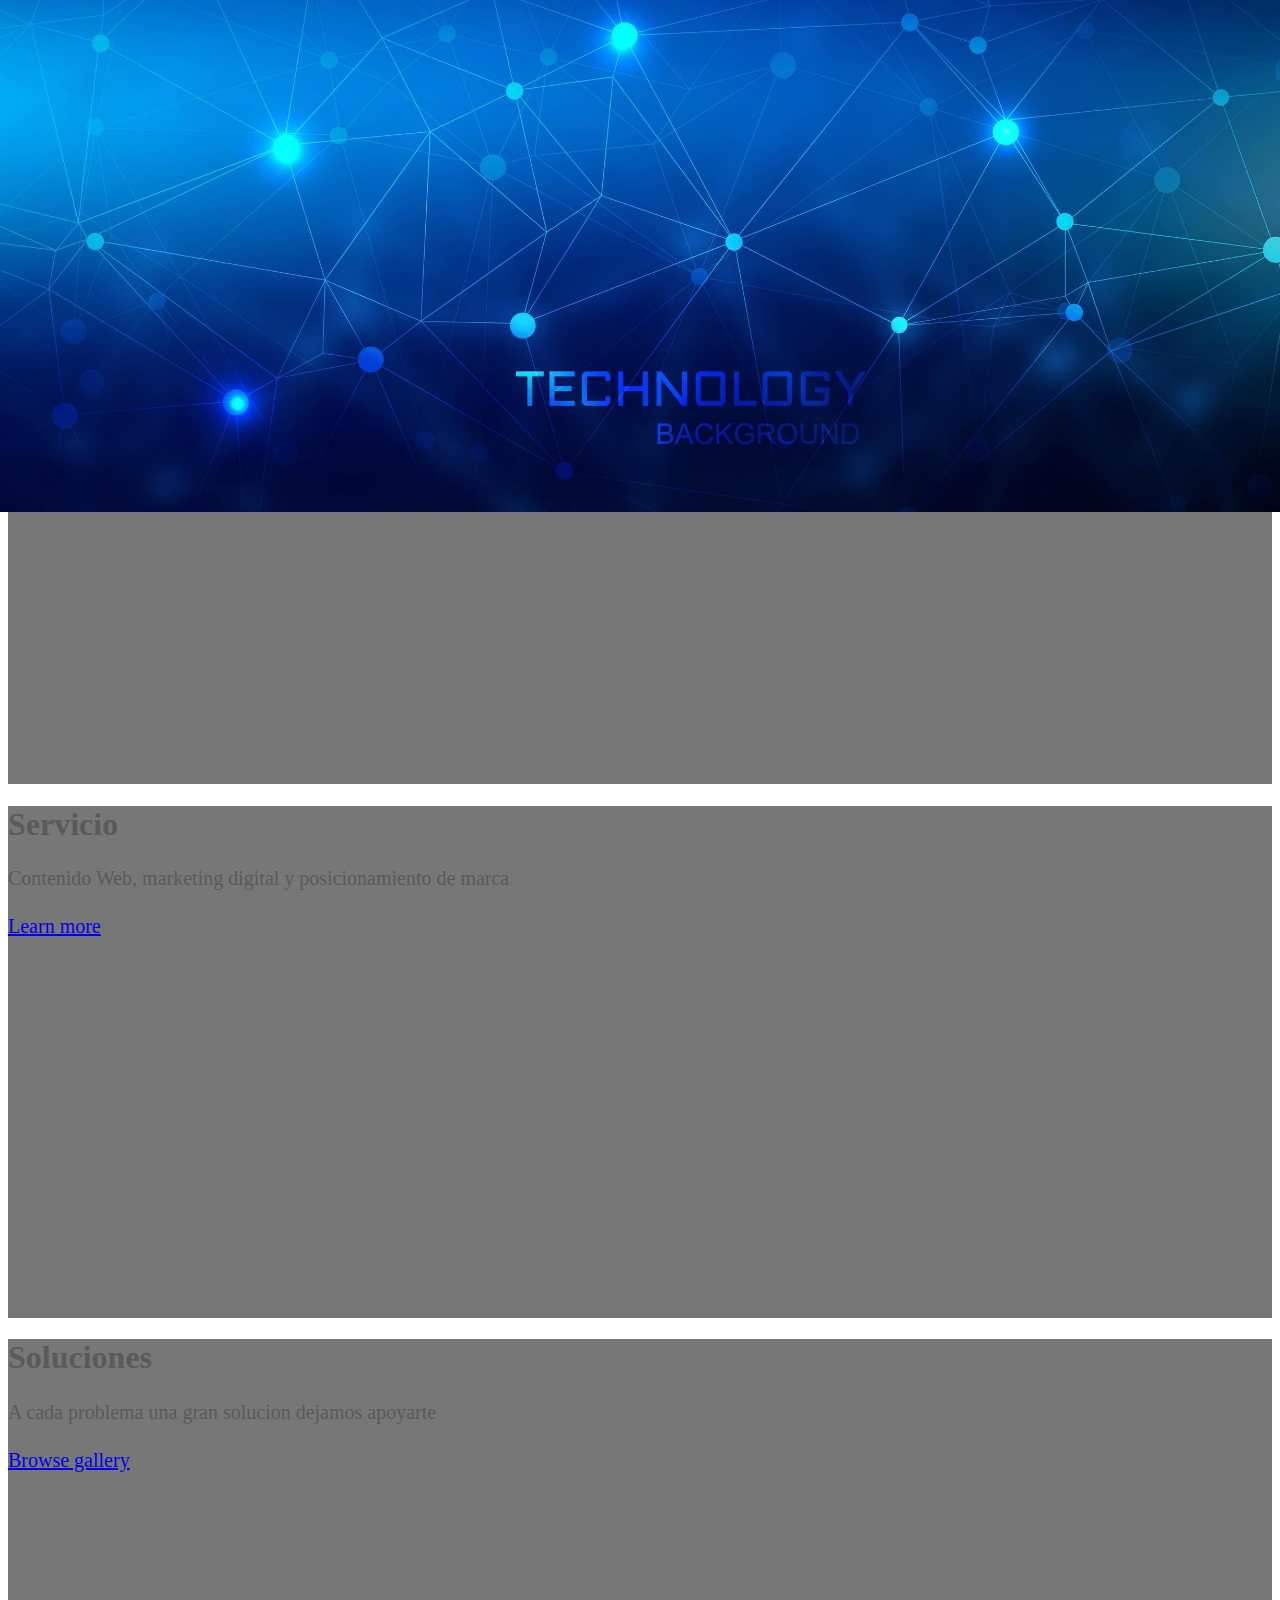
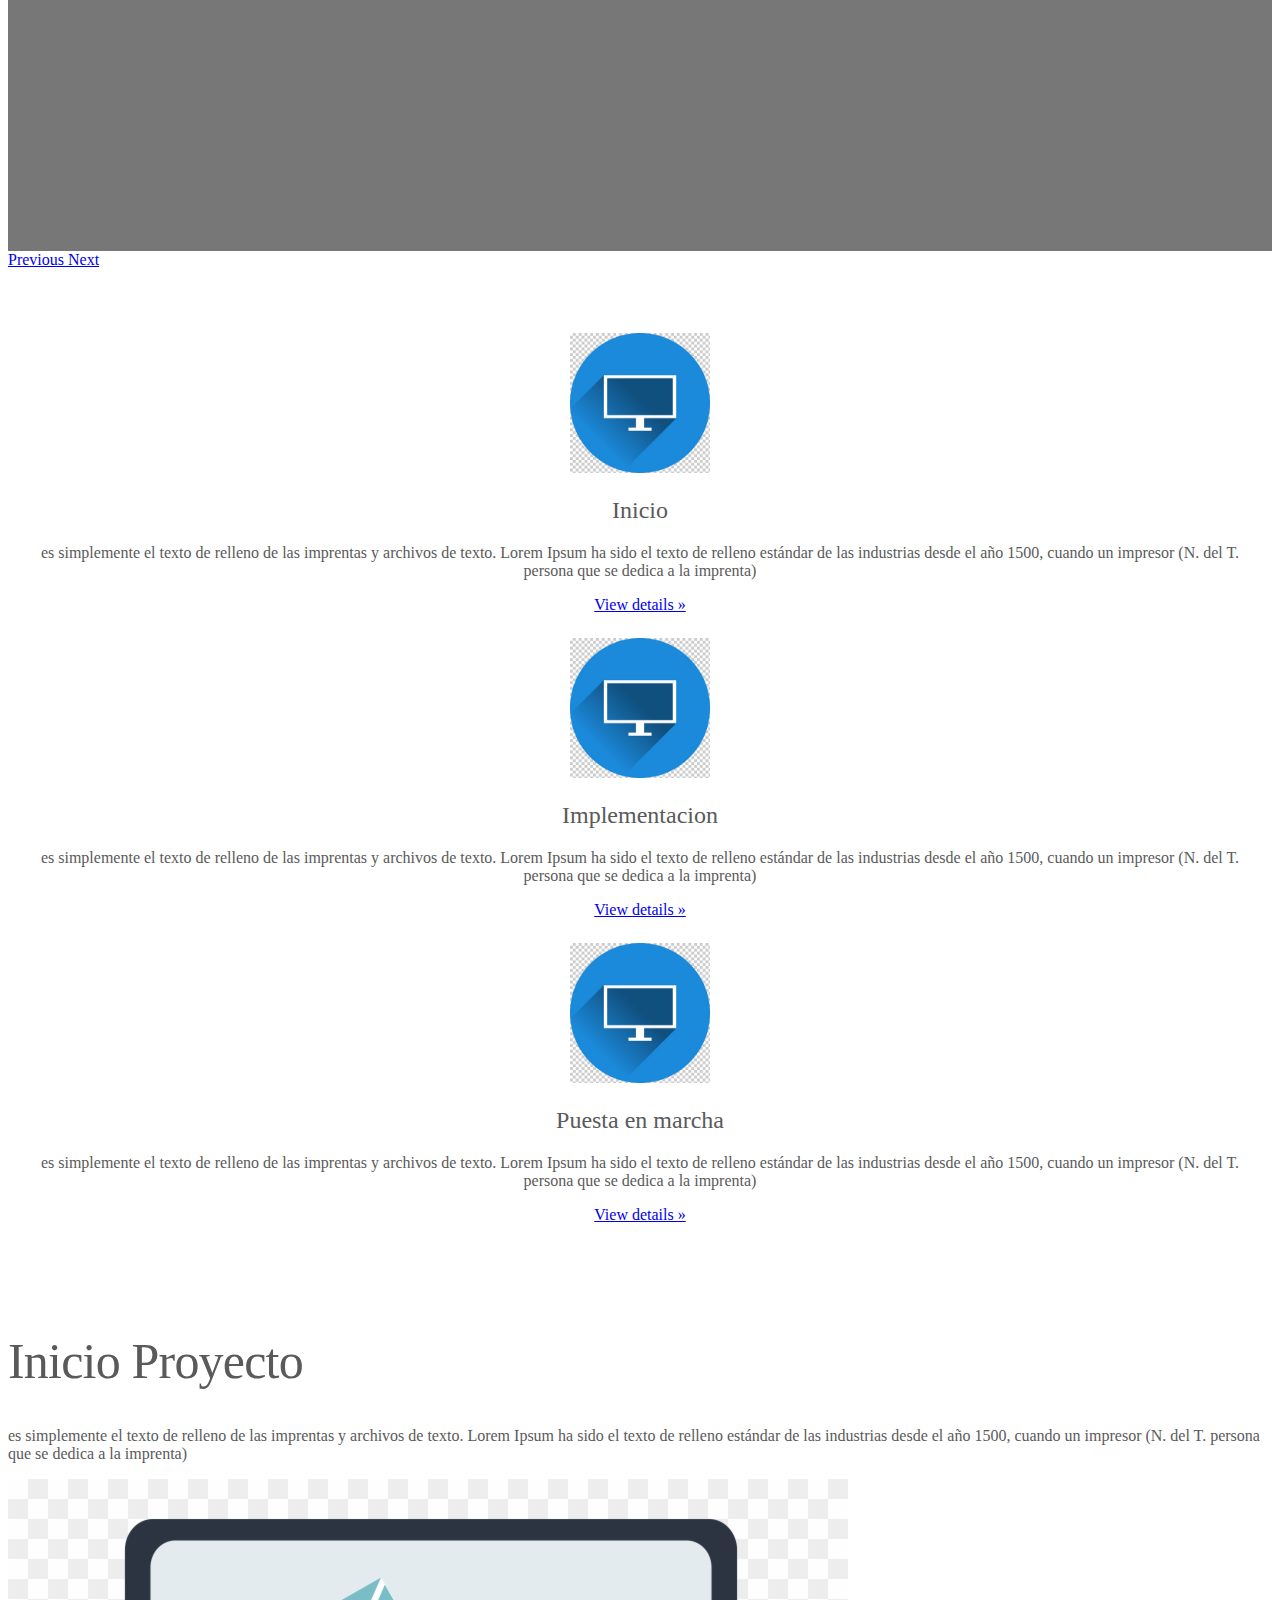
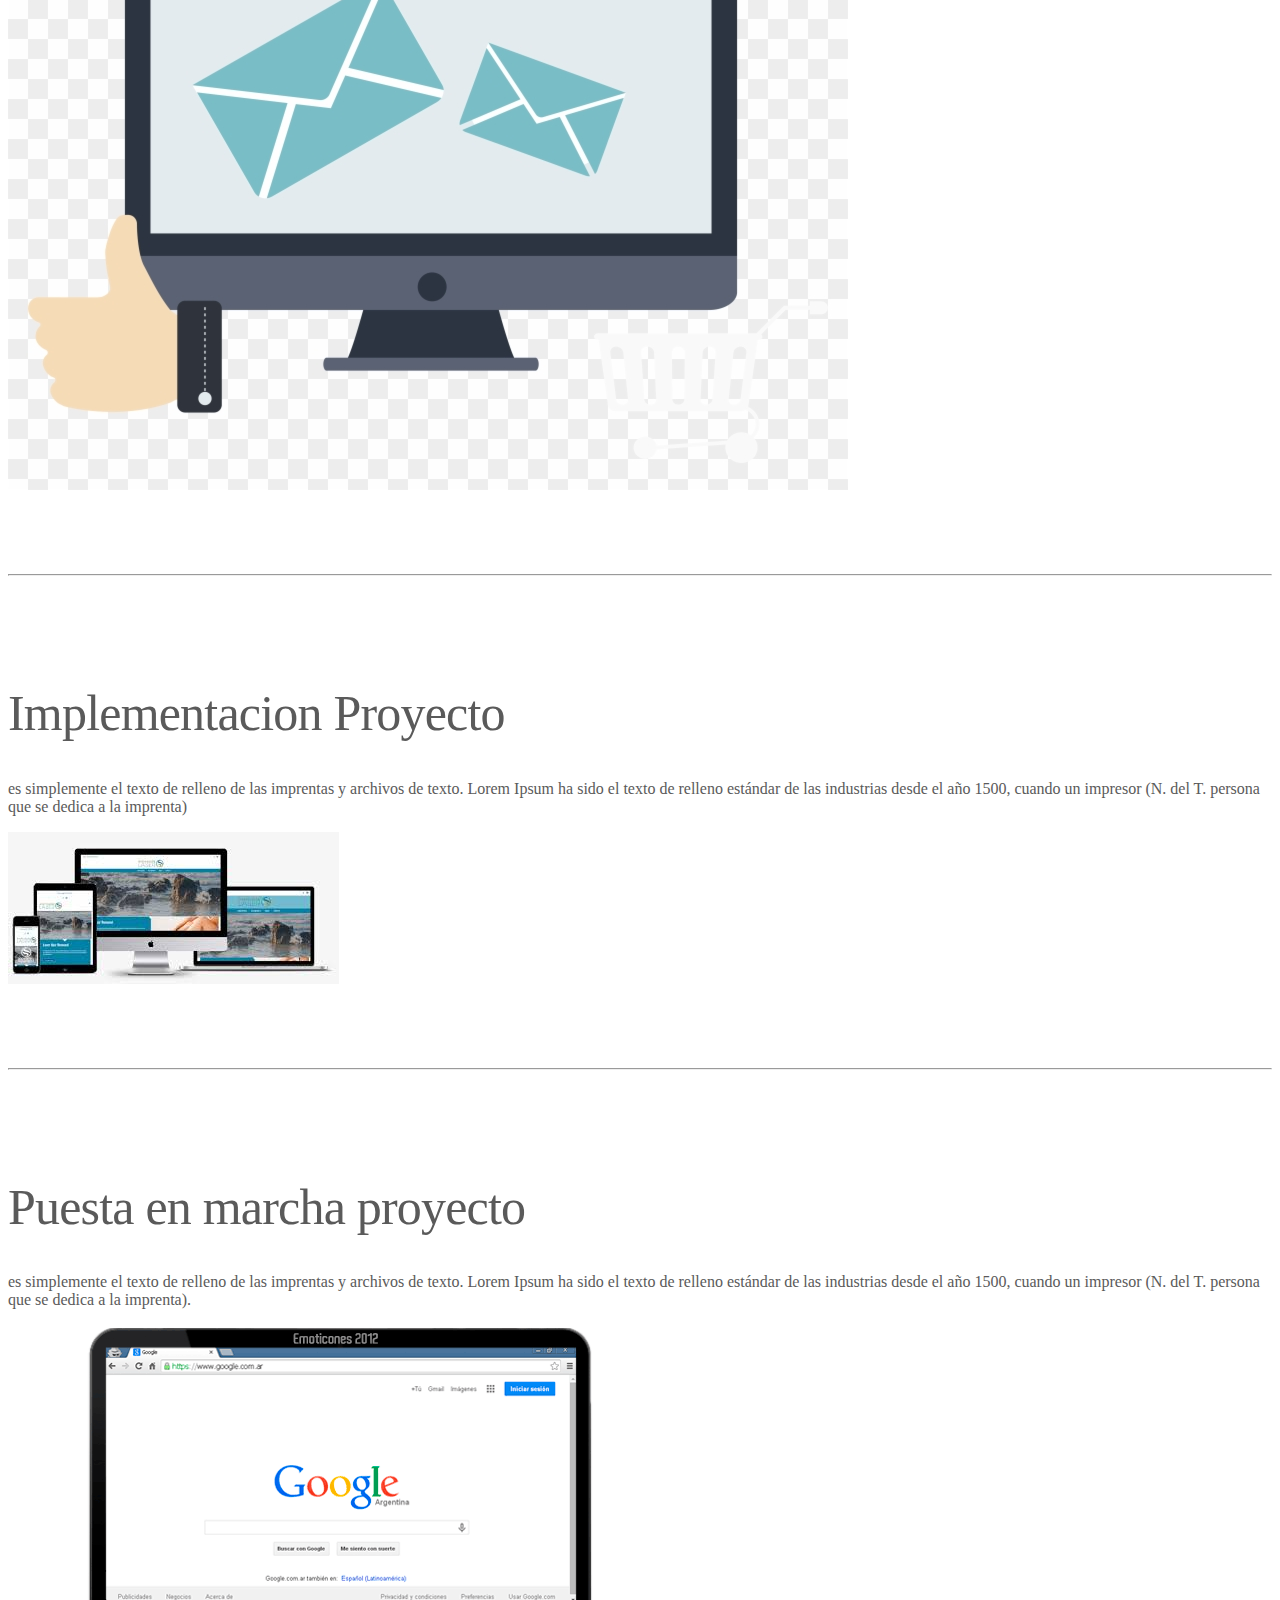
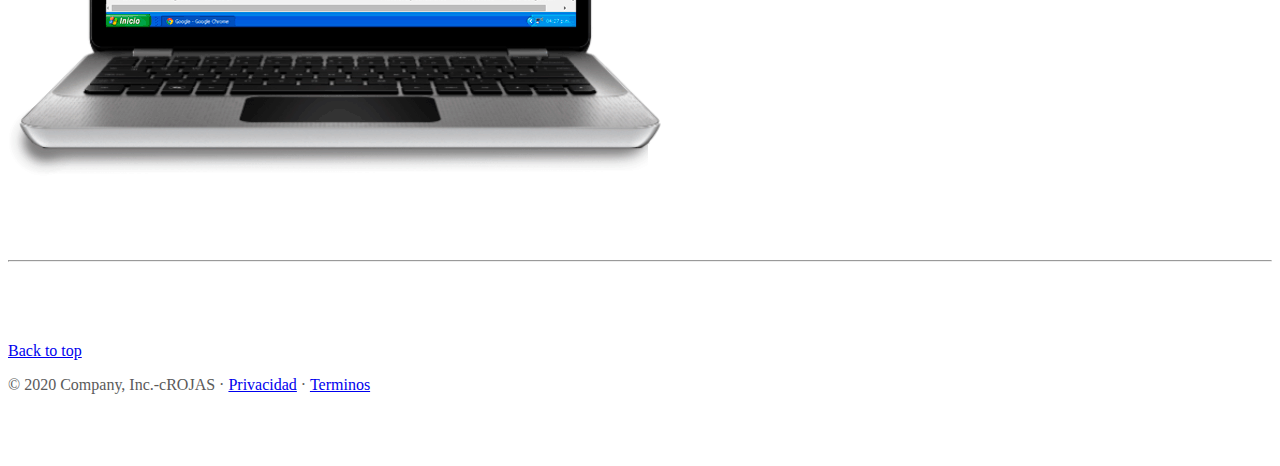
<file: Index.html>
<!DOCTYPE html>
<html lang="es">
<head>
    <meta charset="UTF-8">
    <meta name="viewport" content="width=device-width, initial-scale=1.0">
    <link rel="stylesheet" href="stylesheet.css">
    <title>TECHNOLOGY</title>
</head>
<body>
    <link rel="stylesheet" href="https://stackpath.bootstrapcdn.com/bootstrap/4.5.0/css/bootstrap.min.css" integrity="sha384-9aIt2nRpC12Uk9gS9baDl411NQApFmC26EwAOH8WgZl5MYYxFfc+NcPb1dKGj7Sk" crossorigin="anonymous">
    <nav class="navbar navbar-expand-lg navbar-light color">
        <a class="navbar-brand" href="#">TECHNOLOGY</a>
        <button class="navbar-toggler" type="button" data-toggle="collapse" data-target="#navbarSupportedContent" aria-controls="navbarSupportedContent" aria-expanded="false" aria-label="Toggle navigation">
          <span class="navbar-toggler-icon"></span>
        </button>
      
        <div class="collapse navbar-collapse" id="navbarSupportedContent">
          <ul class="navbar-nav mr-auto">
            <li class="nav-item active">
              <a class="nav-link" href="Index.html">Inicio <span class="sr-only">(current)</span></a>
            </li>
            <li class="nav-item">
              <a class="nav-link" href="Servicios.html">Servicio</a>
            </li>
            <li class="nav-item">
              <a class="nav-link" href="Soluciones.html">Soluciones</a>
            </li>
          </ul>
          <form class="form-inline my-2 my-lg-0">
            <input class="form-control mr-sm-2" type="search" placeholder="Buscar" aria-label="Search">
            <button class="btn btn-outline-success my-2 my-sm-0" type="submit">Buscar</button>
          </form>
        </div>
      </nav>
      <div id="carouselExampleIndicators" class="carousel slide" data-ride="carousel">
        <ol class="carousel-indicators">
          <li data-target="#carouselExampleIndicators" data-slide-to="0" class="active"></li>
          <li data-target="#carouselExampleIndicators" data-slide-to="1"></li>
          <li data-target="#carouselExampleIndicators" data-slide-to="2"></li>
        </ol>
        <div class="carousel-inner">
          <div class="carousel-item active">
            <img src="/Imagenes/Banner1.jpg" class="d-block w-100" alt="...">
                <div class="carousel-caption text-left">
                    <h1>Inicio</h1>
                        <p>Somos una Empresa que impulsa la tecnologia.</p>
                    <p><a class="btn btn-lg btn-primary" href="#" role="button">Ver Mas</a></p>
                </div>
            
          </div>
          <div class="carousel-item">
            <img src="/Imagenes/Banner2.jpg" class="d-block w-100" alt="...">
            <div class="carousel-caption">
                <h1>Servicio</h1>
                <p>Contenido Web, marketing digital y posicionamiento de marca</p>
                <p><a class="btn btn-lg btn-primary" href="#" role="button">Learn more</a></p>
              </div>
          </div>
          <div class="carousel-item">
            <img src="/Imagenes/Banner3.jpg" class="d-block w-100" alt="...">
                <div class="carousel-caption text-right">
                    <h1>Soluciones</h1>
                        <p>A cada problema una gran solucion dejamos apoyarte </p>
                <p><a class="btn btn-lg btn-primary" href="#" role="button">Browse gallery</a></p>
                </div>
          </div>
        </div>
        <a class="carousel-control-prev" href="#carouselExampleIndicators" role="button" data-slide="prev">
          <span class="carousel-control-prev-icon" aria-hidden="true"></span>
          <span class="sr-only">Previous</span>
        </a>
        <a class="carousel-control-next" href="#carouselExampleIndicators" role="button" data-slide="next">
          <span class="carousel-control-next-icon" aria-hidden="true"></span>
          <span class="sr-only">Next</span>
        </a>
      </div>

      <!-- 3 COLUMNAS-->
      <div class="container marketing">

        <!-- T3 colomundas de Handing -->
        <div class="row">
          <div class="col-lg-4">
            <img class="rounded-circle" src="Imagenes/LogoPc.jpg" alt="Generic placeholder image" width="140" height="140">
            <h2>Inicio</h2>
            <p>es simplemente el texto de relleno de las imprentas y archivos de texto. Lorem Ipsum ha sido el texto de relleno estándar de las industrias desde el año 1500, cuando un impresor (N. del T. persona que se dedica a la imprenta)</p>
            <p><a class="btn btn-secondary" href="#" role="button">View details &raquo;</a></p>
          </div>
          <div class="col-lg-4">
            <img class="rounded-circle" src="Imagenes/LogoPc.jpg" alt="Generic placeholder image" width="140" height="140">
            <h2>Implementacion</h2>
            <p>es simplemente el texto de relleno de las imprentas y archivos de texto. Lorem Ipsum ha sido el texto de relleno estándar de las industrias desde el año 1500, cuando un impresor (N. del T. persona que se dedica a la imprenta)</p>
            <p><a class="btn btn-secondary" href="#" role="button">View details &raquo;</a></p>
          </div>
          <div class="col-lg-4">
            <img class="rounded-circle" src="Imagenes/LogoPc.jpg" alt="Generic placeholder image" width="140" height="140">
            <h2>Puesta en marcha</h2>
            <p>es simplemente el texto de relleno de las imprentas y archivos de texto. Lorem Ipsum ha sido el texto de relleno estándar de las industrias desde el año 1500, cuando un impresor (N. del T. persona que se dedica a la imprenta)</p>
            <p><a class="btn btn-secondary" href="#" role="button">View details &raquo;</a></p>
          </div>
        </div>
        <div class="row featurette">
            <div class="col-md-7">
              <h2 class="featurette-heading">Inicio <span class="text-muted">Proyecto</span></h2>
              <p class="lead">es simplemente el texto de relleno de las imprentas y archivos de texto. Lorem Ipsum ha sido el texto de relleno estándar de las industrias desde el año 1500, cuando un impresor (N. del T. persona que se dedica a la imprenta)</p>
            </div>
            <div class="col-md-5">
              <img class="featurette-image img-fluid mx-auto" src="Imagenes/Computador_3.png" alt="Generic placeholder image">
            </div>
          </div>
            <!--COLUMNAS INFERIORES-->
          <hr class="featurette-divider">
          <div class="row featurette">
            <div class="col-md-7 order-md-2">
              <h2 class="featurette-heading">Implementacion <span class="text-muted">Proyecto</span></h2>
              <p class="lead">es simplemente el texto de relleno de las imprentas y archivos de texto. Lorem Ipsum ha sido el texto de relleno estándar de las industrias desde el año 1500, cuando un impresor (N. del T. persona que se dedica a la imprenta)</p>
            </div>
            <div class="col-md-5 order-md-1">
              <img class="featurette-image img-fluid mx-auto" src="Imagenes/Computador_3.jpg" alt="Generic placeholder image">
            </div>
          </div>
  
          <hr class="featurette-divider">
  
          <div class="row featurette">
            <div class="col-md-7">
              <h2 class="featurette-heading">Puesta en marcha <span class="text-muted">proyecto</span></h2>
              <p class="lead">es simplemente el texto de relleno de las imprentas y archivos de texto. Lorem Ipsum ha sido el texto de relleno estándar de las industrias desde el año 1500, cuando un impresor (N. del T. persona que se dedica a la imprenta).</p>
            </div>
            <div class="col-md-5">
              <img class="featurette-image img-fluid mx-auto" src="Imagenes/Computador_01.gif" alt="Generic placeholder image">
            </div>
          </div>
  
          <hr class="featurette-divider">
  
        
  
        </div><!-- /.container -->
  
  
        <!-- FOOTER -->
        <footer class="container">
          <p class="float-right"><a href="Index.html">Back to top</a></p>
          <p>&copy; 2020 Company, Inc.-cROJAS &middot; <a href="#">Privacidad</a> &middot; <a href="#">Terminos</a></p>
        </footer>
</body>
    <script src="https://code.jquery.com/jquery-3.5.1.slim.min.js" integrity="sha384-DfXdz2htPH0lsSSs5nCTpuj/zy4C+OGpamoFVy38MVBnE+IbbVYUew+OrCXaRkfj" crossorigin="anonymous"></script>
    <script src="https://cdn.jsdelivr.net/npm/popper.js@1.16.0/dist/umd/popper.min.js" integrity="sha384-Q6E9RHvbIyZFJoft+2mJbHaEWldlvI9IOYy5n3zV9zzTtmI3UksdQRVvoxMfooAo" crossorigin="anonymous"></script>
    <script src="https://stackpath.bootstrapcdn.com/bootstrap/4.5.0/js/bootstrap.min.js" integrity="sha384-OgVRvuATP1z7JjHLkuOU7Xw704+h835Lr+6QL9UvYjZE3Ipu6Tp75j7Bh/kR0JKI" crossorigin="anonymous"></script>
</html>
</file>
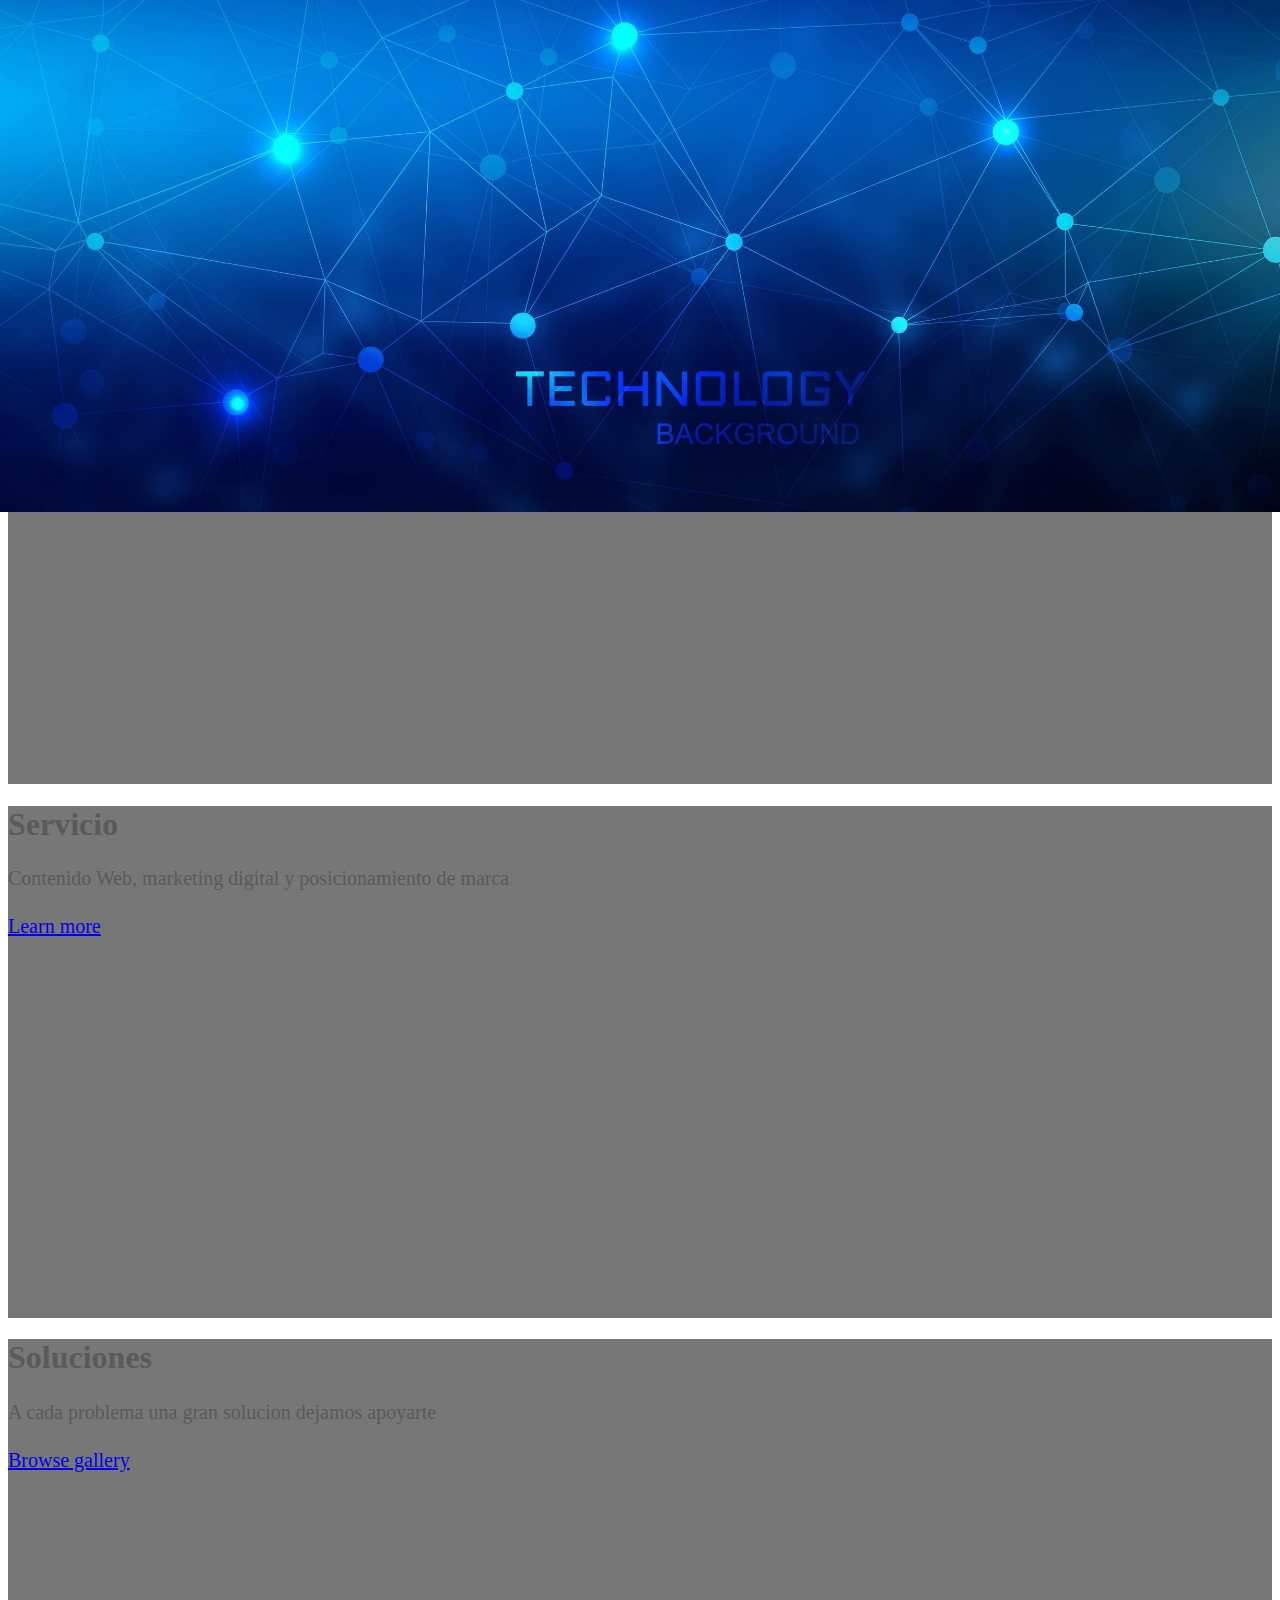
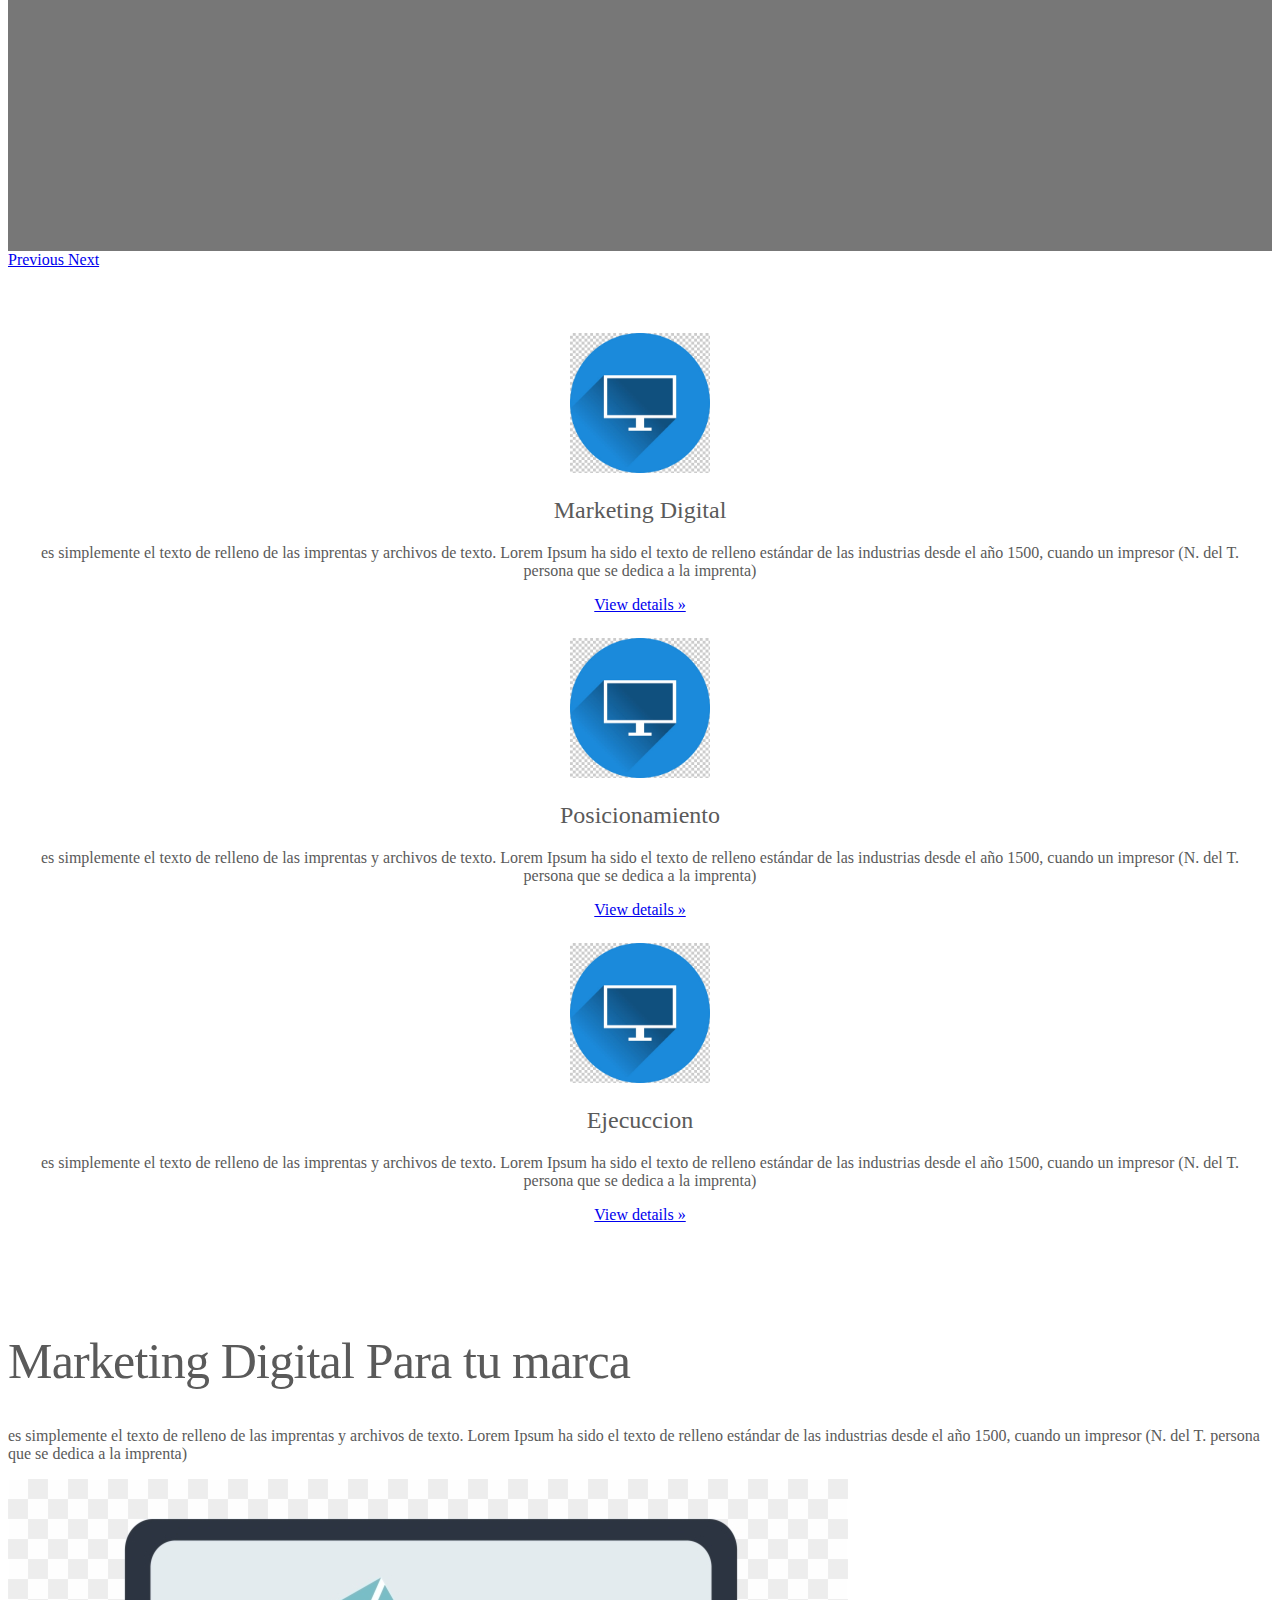
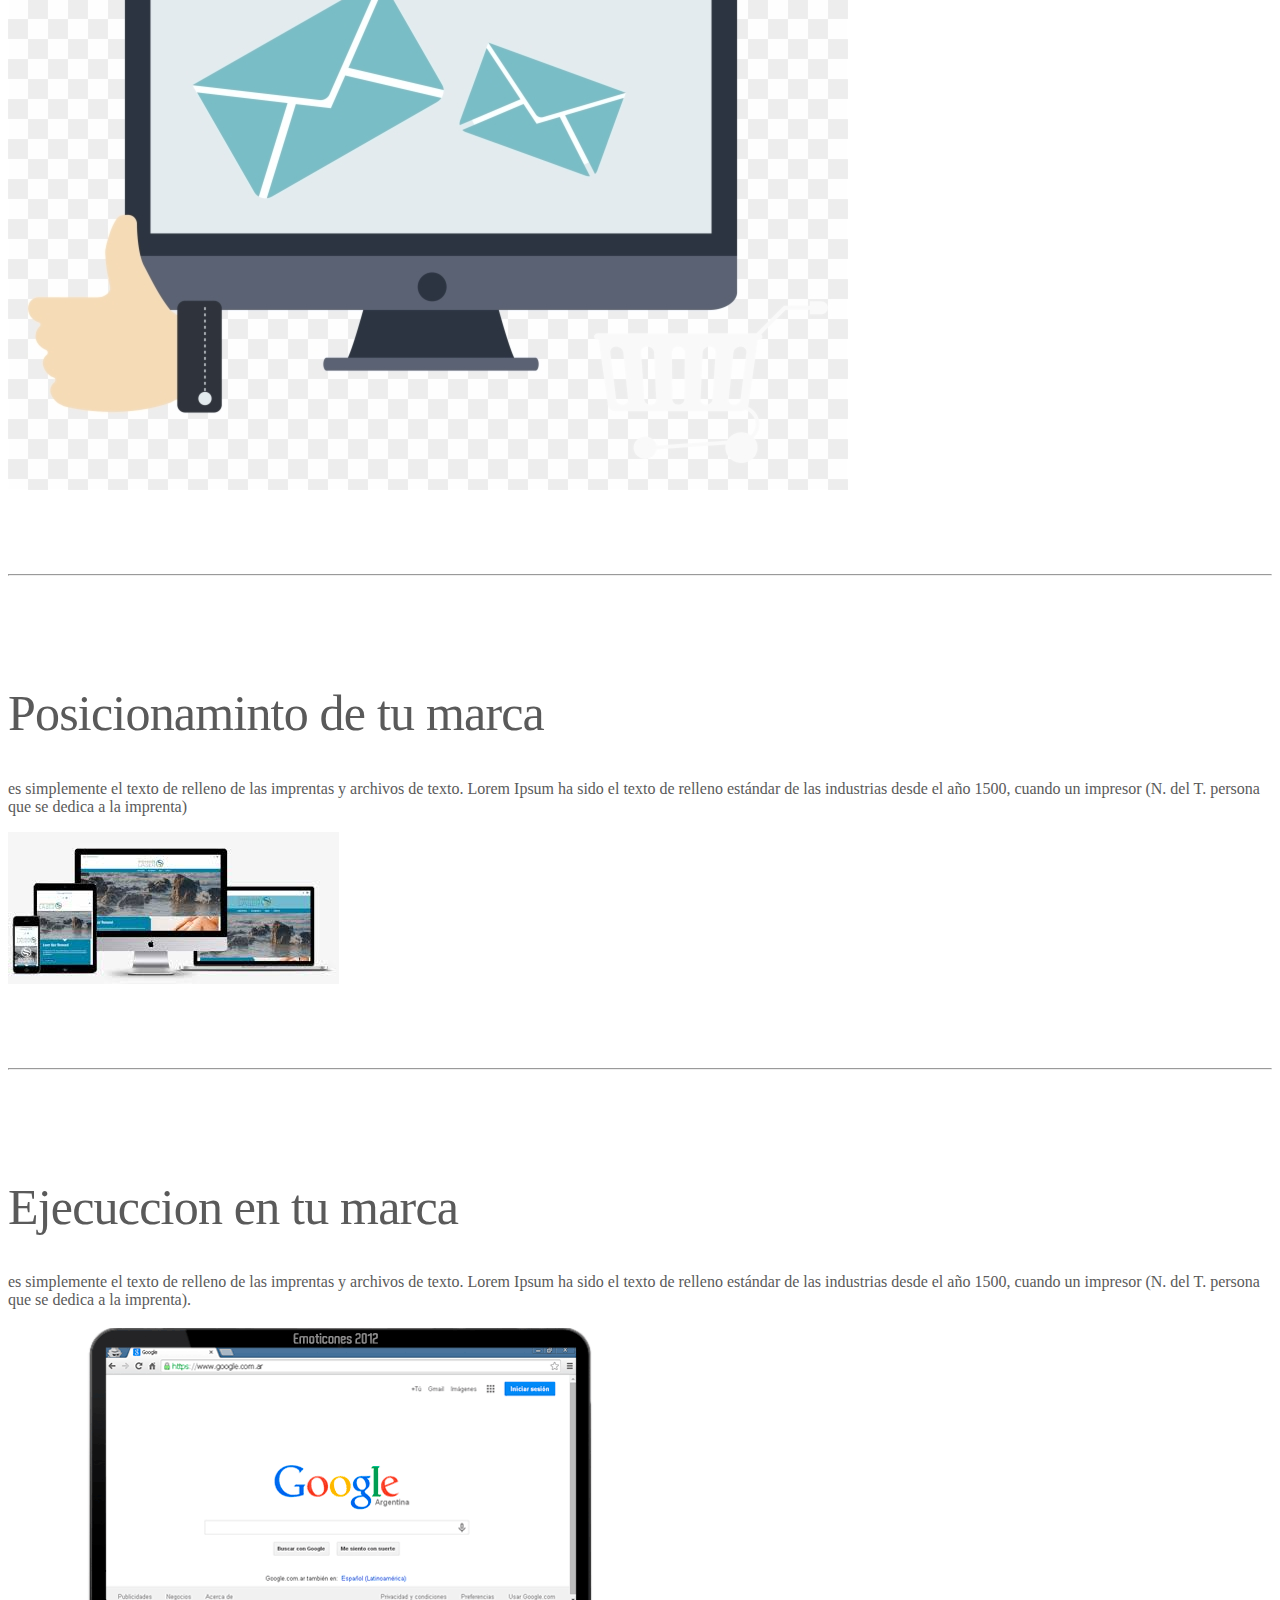
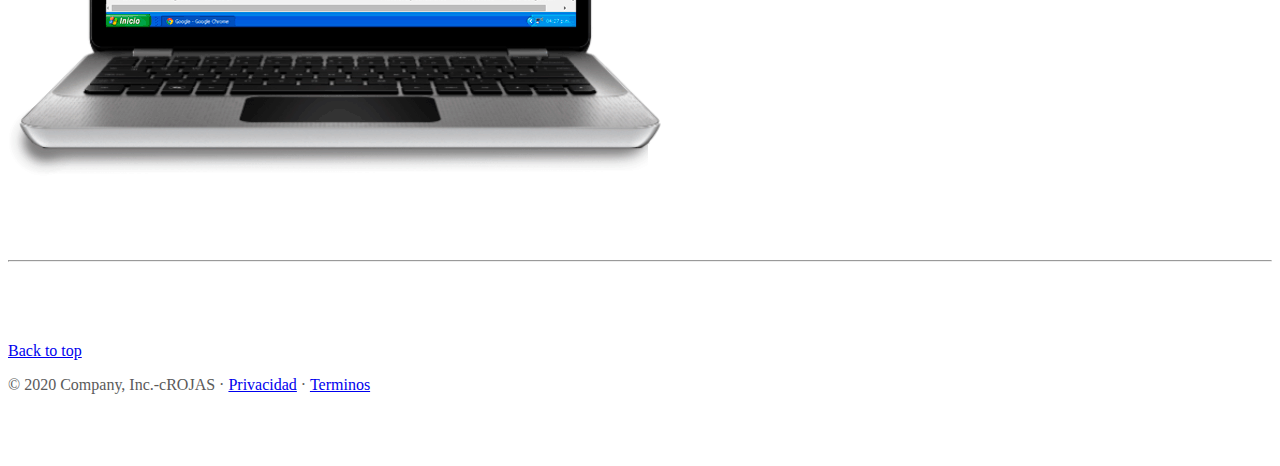
<file: Servicios.html>
<!DOCTYPE html>
<html lang="es">
<head>
    <meta charset="UTF-8">
    <meta name="viewport" content="width=device-width, initial-scale=1.0">
    <link rel="stylesheet" href="stylesheet.css">
    <title>TECHNOLOGY</title>
</head>
<body>
    <link rel="stylesheet" href="https://stackpath.bootstrapcdn.com/bootstrap/4.5.0/css/bootstrap.min.css" integrity="sha384-9aIt2nRpC12Uk9gS9baDl411NQApFmC26EwAOH8WgZl5MYYxFfc+NcPb1dKGj7Sk" crossorigin="anonymous">
    <nav class="navbar navbar-expand-lg navbar-light color">
        <a class="navbar-brand" href="#">TECHNOLOGY</a>
        <button class="navbar-toggler" type="button" data-toggle="collapse" data-target="#navbarSupportedContent" aria-controls="navbarSupportedContent" aria-expanded="false" aria-label="Toggle navigation">
          <span class="navbar-toggler-icon"></span>
        </button>
      
        <div class="collapse navbar-collapse" id="navbarSupportedContent">
          <ul class="navbar-nav mr-auto">
            <li class="nav-item active">
              <a class="nav-link" href="Index.html">Inicio <span class="sr-only">(current)</span></a>
            </li>
            <li class="nav-item">
              <a class="nav-link" href="Servicios.html">Servicio</a>
            </li>
            <li class="nav-item">
              <a class="nav-link" href="Soluciones.html">Soluciones</a>
            </li>
          </ul>
          <form class="form-inline my-2 my-lg-0">
            <input class="form-control mr-sm-2" type="search" placeholder="Buscar" aria-label="Search">
            <button class="btn btn-outline-success my-2 my-sm-0" type="submit">Buscar</button>
          </form>
        </div>
      </nav>
      <div id="carouselExampleIndicators" class="carousel slide" data-ride="carousel">
        <ol class="carousel-indicators">
          <li data-target="#carouselExampleIndicators" data-slide-to="0" class="active"></li>
          <li data-target="#carouselExampleIndicators" data-slide-to="1"></li>
          <li data-target="#carouselExampleIndicators" data-slide-to="2"></li>
        </ol>
        <div class="carousel-inner">
          <div class="carousel-item active">
            <img src="/Imagenes/Banner1.jpg" class="d-block w-100" alt="...">
                <div class="carousel-caption text-left">
                    <h1>Inicio</h1>
                        <p>Somos una Empresa que impulsa la tecnologia.</p>
                    <p><a class="btn btn-lg btn-primary" href="Index.html" role="button">Ver Mas</a></p>
                </div>
            
          </div>
          <div class="carousel-item">
            <img src="/Imagenes/Banner2.jpg" class="d-block w-100" alt="...">
            <div class="carousel-caption">
                <h1>Servicio</h1>
                <p>Contenido Web, marketing digital y posicionamiento de marca</p>
                <p><a class="btn btn-lg btn-primary" href="#" role="button">Learn more</a></p>
              </div>
          </div>
          <div class="carousel-item">
            <img src="/Imagenes/Banner3.jpg" class="d-block w-100" alt="...">
                <div class="carousel-caption text-right">
                    <h1>Soluciones</h1>
                        <p>A cada problema una gran solucion dejamos apoyarte </p>
                <p><a class="btn btn-lg btn-primary" href="#" role="button">Browse gallery</a></p>
                </div>
          </div>
        </div>
        <a class="carousel-control-prev" href="#carouselExampleIndicators" role="button" data-slide="prev">
          <span class="carousel-control-prev-icon" aria-hidden="true"></span>
          <span class="sr-only">Previous</span>
        </a>
        <a class="carousel-control-next" href="#carouselExampleIndicators" role="button" data-slide="next">
          <span class="carousel-control-next-icon" aria-hidden="true"></span>
          <span class="sr-only">Next</span>
        </a>
      </div>

      <!-- 3 COLUMNAS-->
      <div class="container marketing">

        <!-- T3 colomundas de Handing -->
        <div class="row">
          <div class="col-lg-4">
            <img class="rounded-circle" src="Imagenes/LogoPc.jpg" alt="Generic placeholder image" width="140" height="140">
            <h2>Marketing Digital</h2>
            <p>es simplemente el texto de relleno de las imprentas y archivos de texto. Lorem Ipsum ha sido el texto de relleno estándar de las industrias desde el año 1500, cuando un impresor (N. del T. persona que se dedica a la imprenta)</p>
            <p><a class="btn btn-secondary" href="#" role="button">View details &raquo;</a></p>
          </div><!-- /.col-lg-4 -->
          <div class="col-lg-4">
            <img class="rounded-circle" src="Imagenes/LogoPc.jpg" alt="Generic placeholder image" width="140" height="140">
            <h2>Posicionamiento </h2>
            <p>es simplemente el texto de relleno de las imprentas y archivos de texto. Lorem Ipsum ha sido el texto de relleno estándar de las industrias desde el año 1500, cuando un impresor (N. del T. persona que se dedica a la imprenta)</p>
            <p><a class="btn btn-secondary" href="#" role="button">View details &raquo;</a></p>
          </div><!-- /.col-lg-4 -->
          <div class="col-lg-4">
            <img class="rounded-circle" src="Imagenes/LogoPc.jpg" alt="Generic placeholder image" width="140" height="140">
            <h2>Ejecuccion</h2>
            <p>es simplemente el texto de relleno de las imprentas y archivos de texto. Lorem Ipsum ha sido el texto de relleno estándar de las industrias desde el año 1500, cuando un impresor (N. del T. persona que se dedica a la imprenta)</p>
            <p><a class="btn btn-secondary" href="#" role="button">View details &raquo;</a></p>
          </div><!-- /.col-lg-4 -->
        </div><!-- /.row -->
        <div class="row featurette">
            <div class="col-md-7">
              <h2 class="featurette-heading">Marketing Digital <span class="text-muted">Para tu marca</span></h2>
              <p class="lead">es simplemente el texto de relleno de las imprentas y archivos de texto. Lorem Ipsum ha sido el texto de relleno estándar de las industrias desde el año 1500, cuando un impresor (N. del T. persona que se dedica a la imprenta)</p>
            </div>
            <div class="col-md-5">
              <img class="featurette-image img-fluid mx-auto" src="Imagenes/Computador_3.png" alt="Generic placeholder image">
            </div>
          </div>
            <!--COLUMNAS INFERIORES-->
          <hr class="featurette-divider">
  
          <div class="row featurette">
            <div class="col-md-7 order-md-2">
              <h2 class="featurette-heading">Posicionaminto <span class="text-muted">de tu marca</span></h2>
              <p class="lead">es simplemente el texto de relleno de las imprentas y archivos de texto. Lorem Ipsum ha sido el texto de relleno estándar de las industrias desde el año 1500, cuando un impresor (N. del T. persona que se dedica a la imprenta)</p>
            </div>
            <div class="col-md-5 order-md-1">
              <img class="featurette-image img-fluid mx-auto" src="Imagenes/Computador_3.jpg" alt="Generic placeholder image">
            </div>
          </div>
  
          <hr class="featurette-divider">
  
          <div class="row featurette">
            <div class="col-md-7">
              <h2 class="featurette-heading">Ejecuccion <span class="text-muted">en tu marca</span></h2>
              <p class="lead">es simplemente el texto de relleno de las imprentas y archivos de texto. Lorem Ipsum ha sido el texto de relleno estándar de las industrias desde el año 1500, cuando un impresor (N. del T. persona que se dedica a la imprenta).</p>
            </div>
            <div class="col-md-5">
              <img class="featurette-image img-fluid mx-auto" src="Imagenes/Computador_01.gif" alt="Generic placeholder image">
            </div>
          </div>
  
          <hr class="featurette-divider">
  
          <!-- /END THE FEATURETTES -->
  
        </div><!-- /.container -->
  
  
        <!-- FOOTER -->
        <footer class="container">
          <p class="float-right"><a href="Index.html">Back to top</a></p>
          <p>&copy; 2020 Company, Inc.-cROJAS &middot; <a href="#">Privacidad</a> &middot; <a href="#">Terminos</a></p>
        </footer>
</body>
    <script src="https://code.jquery.com/jquery-3.5.1.slim.min.js" integrity="sha384-DfXdz2htPH0lsSSs5nCTpuj/zy4C+OGpamoFVy38MVBnE+IbbVYUew+OrCXaRkfj" crossorigin="anonymous"></script>
    <script src="https://cdn.jsdelivr.net/npm/popper.js@1.16.0/dist/umd/popper.min.js" integrity="sha384-Q6E9RHvbIyZFJoft+2mJbHaEWldlvI9IOYy5n3zV9zzTtmI3UksdQRVvoxMfooAo" crossorigin="anonymous"></script>
    <script src="https://stackpath.bootstrapcdn.com/bootstrap/4.5.0/js/bootstrap.min.js" integrity="sha384-OgVRvuATP1z7JjHLkuOU7Xw704+h835Lr+6QL9UvYjZE3Ipu6Tp75j7Bh/kR0JKI" crossorigin="anonymous"></script>
</html>
</file>
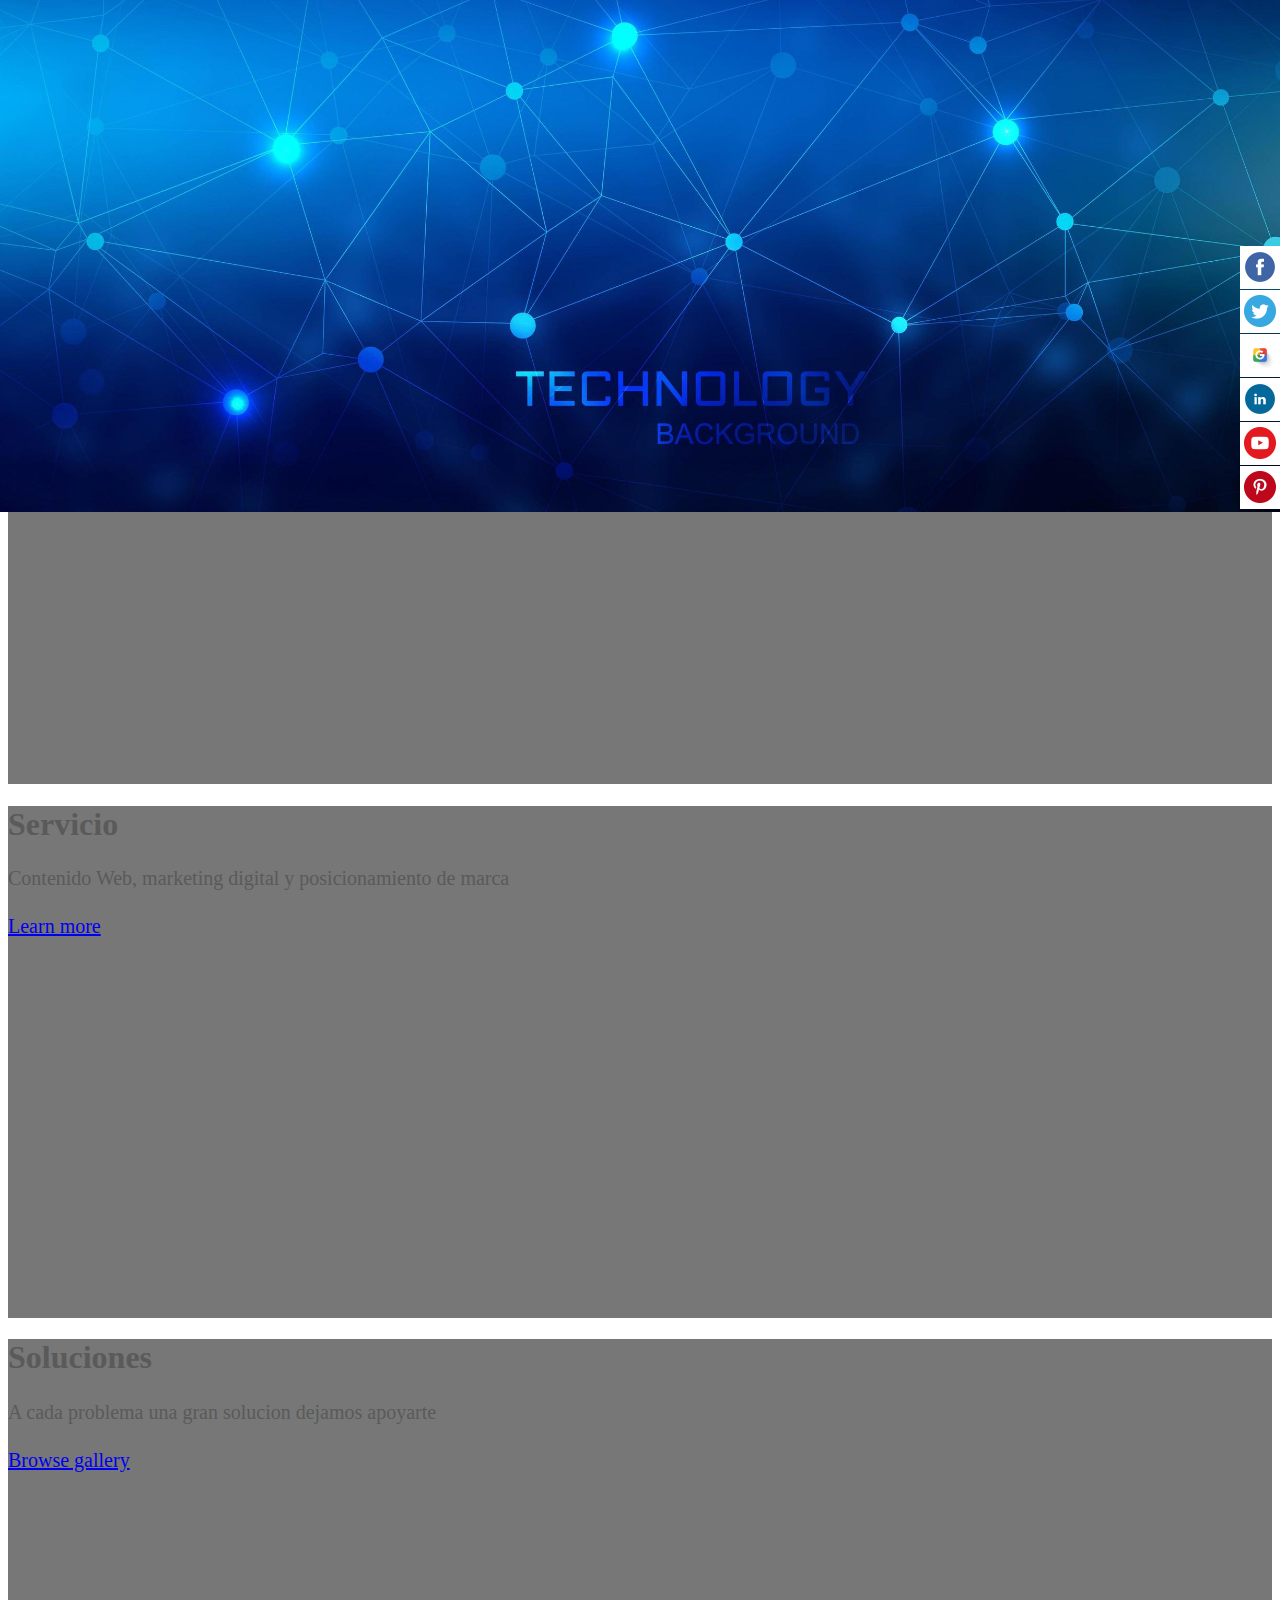
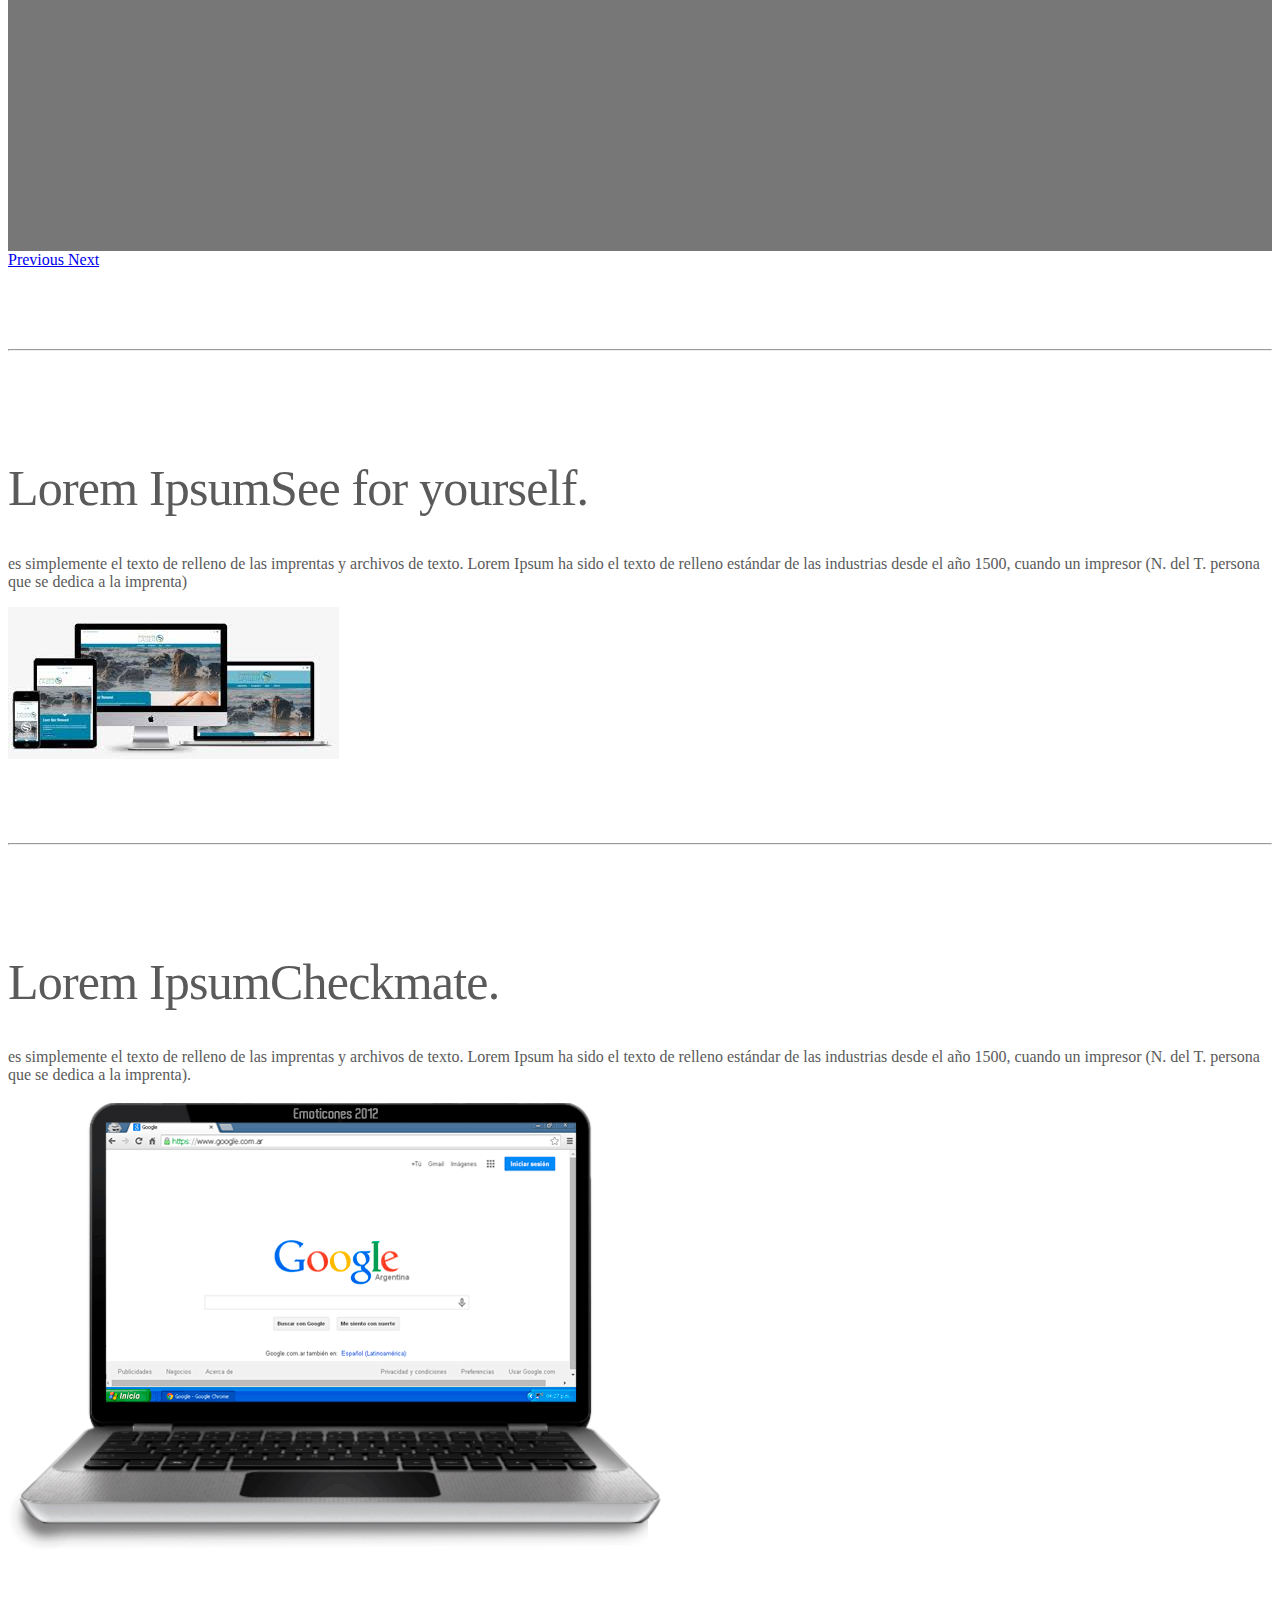
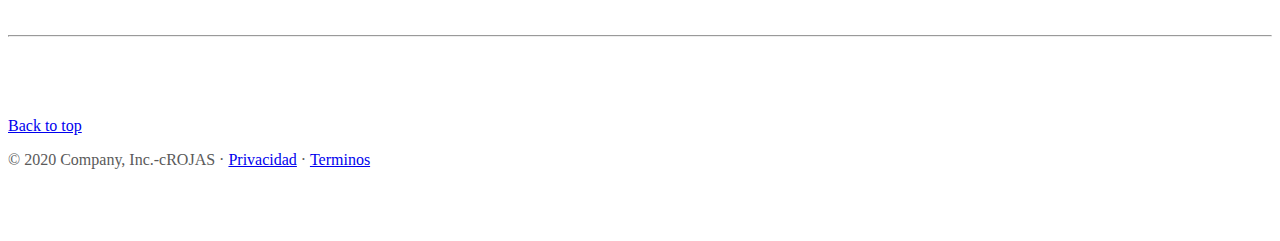
<file: Soluciones.html>
<!DOCTYPE html>
<html lang="es">
<head>
    <meta charset="UTF-8">
    <meta name="viewport" content="width=device-width, initial-scale=1.0">
    <link rel="stylesheet" href="stylesheet.css">
    <title>TECHNOLOGY</title>
</head>
<body>
    <link rel="stylesheet" href="https://stackpath.bootstrapcdn.com/bootstrap/4.5.0/css/bootstrap.min.css" integrity="sha384-9aIt2nRpC12Uk9gS9baDl411NQApFmC26EwAOH8WgZl5MYYxFfc+NcPb1dKGj7Sk" crossorigin="anonymous">
    <nav class="navbar navbar-expand-lg navbar-light color">
        <a class="navbar-brand" href="#">TECHNOLOGY</a>
        <button class="navbar-toggler" type="button" data-toggle="collapse" data-target="#navbarSupportedContent" aria-controls="navbarSupportedContent" aria-expanded="false" aria-label="Toggle navigation">
          <span class="navbar-toggler-icon"></span>
        </button>
      
        <div class="collapse navbar-collapse" id="navbarSupportedContent">
          <ul class="navbar-nav mr-auto">
            <li class="nav-item active">
              <a class="nav-link" href="Index.html">Inicio <span class="sr-only">(current)</span></a>
            </li>
            <li class="nav-item">
              <a class="nav-link" href="Servicios.html">Servicio</a>
            </li>
            <li class="nav-item">
              <a class="nav-link" href="Soluciones.html">Soluciones</a>
            </li>
          </ul>
          <form class="form-inline my-2 my-lg-0">
            <input class="form-control mr-sm-2" type="search" placeholder="Buscar" aria-label="Search">
            <button class="btn btn-outline-success my-2 my-sm-0" type="submit">Buscar</button>
          </form>
        </div>
      </nav>
      <div id="carouselExampleIndicators" class="carousel slide" data-ride="carousel">
        <ol class="carousel-indicators">
          <li data-target="#carouselExampleIndicators" data-slide-to="0" class="active"></li>
          <li data-target="#carouselExampleIndicators" data-slide-to="1"></li>
          <li data-target="#carouselExampleIndicators" data-slide-to="2"></li>
        </ol>
        <div class="carousel-inner">
          <div class="carousel-item active">
            <img src="/Imagenes/Banner1.jpg" class="d-block w-100" alt="...">
                <div class="carousel-caption text-left">
                    <h1>Inicio</h1>
                        <p>Somos una Empresa que impulsa la tecnologia.</p>
                    <p><a class="btn btn-lg btn-primary" href="#" role="button">Ver Mas</a></p>
                </div>
            
          </div>
          <div class="carousel-item">
            <img src="/Imagenes/Banner2.jpg" class="d-block w-100" alt="...">
            <div class="carousel-caption">
                <h1>Servicio</h1>
                <p>Contenido Web, marketing digital y posicionamiento de marca</p>
                <p><a class="btn btn-lg btn-primary" href="#" role="button">Learn more</a></p>
              </div>
          </div>
          <div class="carousel-item">
            <img src="/Imagenes/Banner3.jpg" class="d-block w-100" alt="...">
                <div class="carousel-caption text-right">
                    <h1>Soluciones</h1>
                        <p>A cada problema una gran solucion dejamos apoyarte </p>
                <p><a class="btn btn-lg btn-primary" href="#" role="button">Browse gallery</a></p>
                </div>
          </div>
        </div>
        <a class="carousel-control-prev" href="#carouselExampleIndicators" role="button" data-slide="prev">
          <span class="carousel-control-prev-icon" aria-hidden="true"></span>
          <span class="sr-only">Previous</span>
        </a>
        <a class="carousel-control-next" href="#carouselExampleIndicators" role="button" data-slide="next">
          <span class="carousel-control-next-icon" aria-hidden="true"></span>
          <span class="sr-only">Next</span>
        </a>
      </div>

      <!-- 3 COLUMNAS-->
      <div class="container marketing">

       
            <!--COLUMNAS INFERIORES-->
          <hr class="featurette-divider">
  
          <div class="row featurette">
            <div class="col-md-7 order-md-2">
              <h2 class="featurette-heading">Lorem Ipsum<span class="text-muted">See for yourself.</span></h2>
              <p class="lead">es simplemente el texto de relleno de las imprentas y archivos de texto. Lorem Ipsum ha sido el texto de relleno estándar de las industrias desde el año 1500, cuando un impresor (N. del T. persona que se dedica a la imprenta)</p>
            </div>
            <div class="col-md-5 order-md-1">
              <img class="featurette-image img-fluid mx-auto" src="Imagenes/Computador_3.jpg" alt="Generic placeholder image">
            </div>
          </div>
  
          <hr class="featurette-divider">
  
          <div class="row featurette">
            <div class="col-md-7">
              <h2 class="featurette-heading">Lorem Ipsum<span class="text-muted">Checkmate.</span></h2>
              <p class="lead">es simplemente el texto de relleno de las imprentas y archivos de texto. Lorem Ipsum ha sido el texto de relleno estándar de las industrias desde el año 1500, cuando un impresor (N. del T. persona que se dedica a la imprenta).</p>
            </div>
            <div class="col-md-5">
              <img class="featurette-image img-fluid mx-auto" src="Imagenes/Computador_01.gif" alt="Generic placeholder image">
            </div>
          </div>
  
          <hr class="featurette-divider">
  
          <!-- /END THE FEATURETTES -->
  
        </div><!-- /.container -->
        <div class="sticky-container">
          <ul class="sticky">
              <li>
                  <img src="Imagenes/facebook_icon.png" width="32" height="32">
                  <p><a href="https://www.cadena.com.co/" target="_blank">Facebook<br>Facebook</a></p>
              </li>
              <li>
                  <img src="Imagenes/twiter_icons.png" width="32" height="32">
                  <p><a href="https://www.cadena.com.co/" target="_blank">Twitter<br>Twitter</a></p>
              </li>
              <li>
                  <img src="Imagenes/Google_icons.png" width="32" height="32">
                  <p><a href="https://www.cadena.com.co/" target="_blank">Google<br>Google+</a></p>
              </li>
              <li>
                  <img src="Imagenes/linkedin_icon-icons.com_59208.png" width="32" height="32">
                  <p><a href="https://www.cadena.com.co/" target="_blank">Linkedin<br>LinkedIn</a></p>
              </li>
              <li>
                  <img src="Imagenes/Youtube_icos.png" width="32" height="32">
                  <p><a href="https://www.cadena.com.co/" target="_blank">Youtube<br>YouYube</a></p>
              </li>
              <li>
                  <img src="Imagenes/Pinters_icons.png" width="32" height="32">
                  <p><a href="https://www.cadena.com.co/" target="_blank">Printerest<br>Pinterest</a></p>
              </li>
          </ul>
      </div>
  
        <!-- FOOTER -->
        <footer class="container">
          <p class="float-right"><a href="Index.html">Back to top</a></p>
          <p>&copy; 2020 Company, Inc.-cROJAS &middot; <a href="#">Privacidad</a> &middot; <a href="#">Terminos</a></p>
        </footer>
</body>
    <script src="https://code.jquery.com/jquery-3.5.1.slim.min.js" integrity="sha384-DfXdz2htPH0lsSSs5nCTpuj/zy4C+OGpamoFVy38MVBnE+IbbVYUew+OrCXaRkfj" crossorigin="anonymous"></script>
    <script src="https://cdn.jsdelivr.net/npm/popper.js@1.16.0/dist/umd/popper.min.js" integrity="sha384-Q6E9RHvbIyZFJoft+2mJbHaEWldlvI9IOYy5n3zV9zzTtmI3UksdQRVvoxMfooAo" crossorigin="anonymous"></script>
    <script src="https://stackpath.bootstrapcdn.com/bootstrap/4.5.0/js/bootstrap.min.js" integrity="sha384-OgVRvuATP1z7JjHLkuOU7Xw704+h835Lr+6QL9UvYjZE3Ipu6Tp75j7Bh/kR0JKI" crossorigin="anonymous"></script>
</html>
</file>
<file: stylesheet.css>
.color{
    background-color: white !important;
}
body {
    padding-top: 3rem;
    padding-bottom: 3rem;
    color: #5a5a5a;
  }
  
 .rounded-circle hover {filter: grayscale(80%);}
 /* redes*/
 .sticky-container{
  padding:0px;
  margin:0px;
  position:fixed;
  right:-130px;
  top:230px;
  width:210px;
  z-index: 1100;
}
.sticky li{
  list-style-type:none;
  background-color:#fff;
  color:#efefef;
  height:43px;
  padding:0px;
  margin:0px 0px 1px 0px;
  -webkit-transition:all 0.25s ease-in-out;
  -moz-transition:all 0.25s ease-in-out;
  -o-transition:all 0.25s ease-in-out;
  transition:all 0.25s ease-in-out;
  cursor:pointer;
}
.sticky li:hover{
  margin-left:-115px;
}
.sticky li img{
  float:left;
  margin:5px 4px;
  margin-right:5px;
}
.sticky li p{
  padding-top:5px;
  margin:0px;
  line-height:16px;
  font-size:11px;
}
.sticky li p a{
  text-decoration:none;
  color:#2C3539;
}
.sticky li p a:hover{
  text-decoration:underline;
}

 
 
  .carousel {
    margin-bottom: 4rem;
  }

  .carousel-caption {
    bottom: 3rem;
    z-index: 10;
  }
  

  .carousel-item {
    height: 32rem;
    background-color: #777;
  }
  .carousel-item > img {
    position: absolute;
    top: 0;
    left: 0;
    min-width: 100%;
    height: 32rem;
  }
  
  .marketing .col-lg-4 {
    margin-bottom: 1.5rem;
    text-align: center;
  }
  .marketing h2 {
    font-weight: 400;
  }
  .marketing .col-lg-4 p {
    margin-right: .75rem;
    margin-left: .75rem;
  }
  

  
  .featurette-divider {
    margin: 5rem 0; 
  }
  
 
  .featurette-heading {
    font-weight: 300;
    line-height: 1;
    letter-spacing: -.05rem;
  }
  
  

  
  @media (min-width: 40em) {
  
    .carousel-caption p {
      margin-bottom: 1.25rem;
      font-size: 1.25rem;
      line-height: 1.4;
    }
  
    .featurette-heading {
      font-size: 50px;
    }
  }
  
  @media (min-width: 62em) {
    .featurette-heading {
      margin-top: 7rem;
    }
  }
</file>
